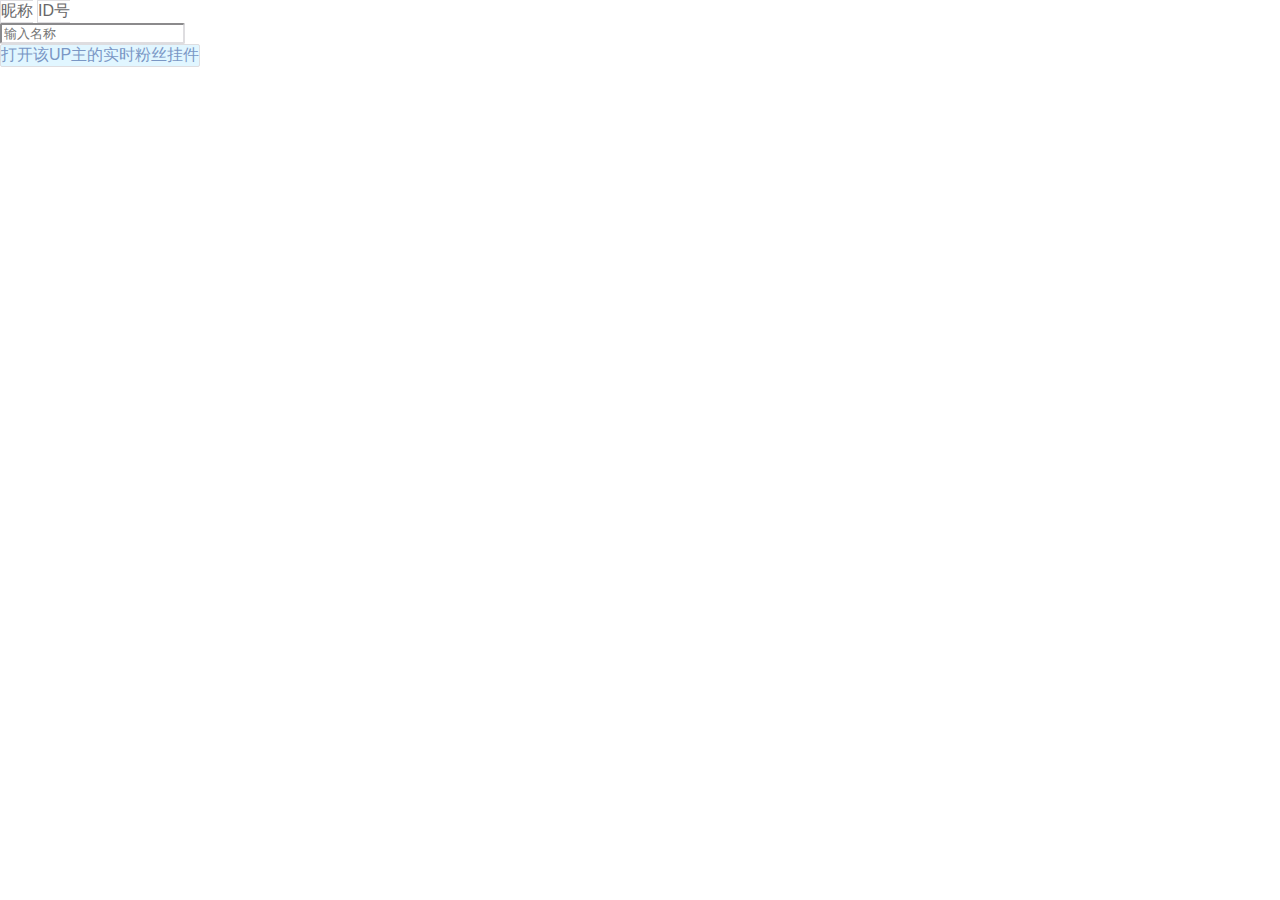
<file: index.htm>
<!DOCTYPE html>
<html  window-resizable="false">
<head>
    <meta charset="UTF-8">
    <title>b站粉丝数实时查看器</title>
    <link rel="stylesheet" href="main.css">
    <script>

    </script>
</head>
<body>


<div class="container">
    <div class="btn-group">
    <button class="btn" value="name">昵称</button>
    <button class="btn" value="id">ID号</button>
    </div>
    <div class="up-id-input">
        <input placeholder="输入名称" type="text">
    </div>
    <div class="submit-btn">
        <button class="btn">打开该UP主的实时粉丝挂件
        </button>
    </div>
</div>

<script type="module">



     import {getCentered} from "./centered.js";

     let view=Window.this;
     let [x,y]=getCentered()
    view.move(x,y,314,280)

     // view.move(x,y)

</script>
</body>
</html>
</file>
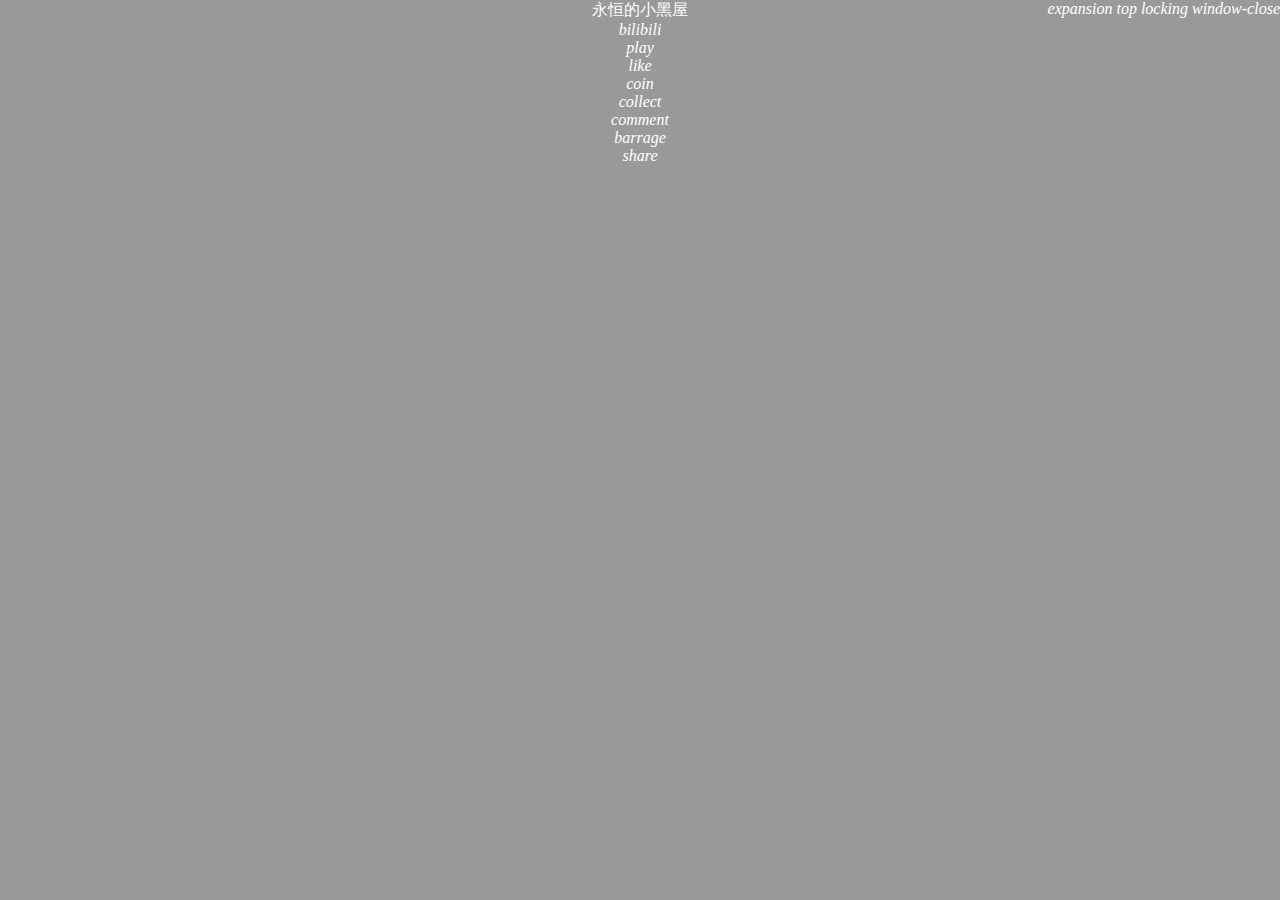
<file: widget.html>
<!DOCTYPE html>
<html lang="en" window-frame="transparent">
<head>
    <meta charset="UTF-8">
    <title>b站粉丝数实时查看器</title>
    <link rel="stylesheet" href="icon/icon.css">
    <link rel="stylesheet" href="widget.css">
</head>
<body widget role=window-caption>

<div class="win-btn-group">
    <i class="expansion" icon>expansion</i>
    <i class="top" icon>top</i>
    <i class="locking" icon>locking</i>
    <i role=window-close icon>window-close</i>
</div>

<div class="container">
    <header>
        <div class="up-name">
            永恒的小黑屋
        </div>
        <div class="follow center">
            <div class="avatar">
                <i icon>bilibili</i>
            </div>
            <div class="follow-number"></div>
        </div>
        <div class="video-info center">
           <div>
               <div class="video-title">

               </div>
               <div class="play-volume">
                   <i icon>play</i><span></span>
               </div>
           </div>
        </div>
    </header>
    <div class="video-toolbar center" >
        <div class="like">
            <i icon>like</i>
            <span></span>
        </div>
        <div class="coin">
            <i icon>coin</i>
            <span></span>
        </div>
        <div class="collect">
            <i icon>collect</i>
            <span></span>
        </div>
        <div class="comment">
            <i icon>comment</i>
            <span></span>
        </div>
        <div class="barrage">
            <i icon>barrage</i>
            <span></span>
        </div>
        <div class="share">
            <i icon>share</i>
            <span></span>
        </div>
    </div>
</div>
<script>
    let view = Window.this;
    view.maxSize = [770, 352]
</script>
</body>
</html>
</file>
<file: main.css>
*{
    box-sizing: border-box;
}

body{

   margin: 0;
    padding: 0;
    font-size: 14dip;
    overflow: hidden;
    color: #686769;

}
button {
    margin: 0;
    padding: 0;
    border: 0;
    outline: none;
}
.container{
    width: 308dip;
    height: 240dip;
    width: max-content;
    margin: *;
    prototype: Main url(main.js);
}
.btn{
    width: 70dip;
    height: 40dip;
    box-sizing: border-box;
    border-radius: 2px;
    display:inline-block;
    background: transparent;
    cursor: pointer;
    border: 1px solid #DEDDE0;
    vertical-align: middle;
    line-height: 40dip;
    color: inherit;
    font-size: inherit;
    transition: color linear .1s,
                 background-color linear .1s;
}

.container>div{
    margin-top: 24dip;
}

.btn-group{
    flow:horizontal;
    text-align: center;
    width: max-content;
    margin: 0 *;
}
.btn-group .btn{
    margin: 0;
    border-radius: 0;
    border-left-width: 1dip;
    border-right-width: 0;
}
.btn-group .btn:first-child{
    border-top-left-radius: 2dip;
    border-bottom-left-radius: 2dip;
}
.btn-group .btn:last-child{
    border-right-width: 1dip;
    border-top-right-radius: 2dip;
    border-bottom-right-radius: 2dip;
}
.btn-group .btn:current{
    color: white;
    background: #439DFF;
   border-color: #439DFF;
}

.up-id-input input{
   width: 212dip;
    height: 40dip;
    font-size: 16dip;
    color: rgba(112, 109, 111,.8);
    padding: 0 16dip;
    margin: 0;
    overflow: hidden;
    border-radius: 2px;
    border-color: #DEDDE0;
    background:none;
}
.up-id-input input:focus{
    border-color: #439DFF;
}
.submit-btn .btn{
    color: #7A97C5;
    width: *;
    background-color: #E1F6FF;
}

.submit-btn .btn:active{
    border-color: #439DFF;
    color: white;
    background-color: #439DFF;
}
</file>
<file: icon/icon.css>
@import "color.css";
button {
    margin: 0;
    padding: 0;
    border: 0;
    outline: none;
}
svg{
    background: transparent;
}
svg path{

    fill: currentColor;
}
.spacer{
    width: 1*;
}

.icon,.icon::before,.icon::after{
    text-align: center;
    vertical-align: middle;
    display: inline-block;
    letter-spacing: normal;
    line-height: 1;
    font-size: 20px;
    color: rgba(0,0,0,.54);
    position: relative;
    /*background: black;*/
}

/*.icon-svg{*/
/*  size: 20px;*/
/*}*/
.icon svg{
    size: 20px;
}
[icon]{
    prototype: Icon url(icon.js);

}
</file>
<file: widget.css>
html{
    width: 770dip;
    height: 352dip;
    background: rgba(0,0,0,.4);
}

body{
    color: white;
    font-size: 16dip;
    padding: 0;
    margin: 0;
}
[widget]{
    prototype: Widget url(widget.js);
}
.icon-svg svg{
    size: 22dip;
    color: white;
}
.full{
    size: *;
}
.win-btn-group{
    position: absolute;
    right: 0;
    margin-top: 16dip;
}
.win-btn-group .icon{
    behavior:button;
    cursor: pointer;
    size: 26dip!important;
    color: white;
   margin-right: 14dip;
}
.win-btn-group .icon:hover svg,.win-btn-group .icon.active svg{
    color: #439DFF!important;
}
.container{
    text-align: center;
    margin: * auto;
}
.container .video-toolbar{
    margin-top: 16dip;
}
.container header{
    flow: vertical;
    width: *;
    border-spacing:8dip;
}
.center{
    flow:horizontal;
}
.center::before,
.center::after{
    width: *;
}
.up-name{
    font-size: 36dip;
}
.follow{
    flow:horizontal;
    /*text-align: center;*/
    font-size: 86dip;
    vertical-align: middle;
    letter-spacing: -4dip;
}
.follow .avatar .icon-svg svg{
    size: 116dip;
    color: #0D9EEA;
}
.video-info{
    flow:horizontal;
}
.video-info>div{
    flow:horizontal;
    /*width: 470dip;*/
    margin: *;

}
.video-info .video-title{
    font-size: 20dip;
    text-align: center;
    letter-spacing: 0dip;
    overflow-x: hidden;
    white-space:nowrap;
    text-overflow: ellipsis;

}
.video-info .play-volume{
    font-size: 20dip;
}
.video-toolbar{
    width: *;
    flow:grid(1 2 3,
              4 5 6);

}
.video-toolbar>div{
    width: *;
    font-size: 20dip;
    margin-top: 20dip;
    vertical-align: middle;
}
</file>
